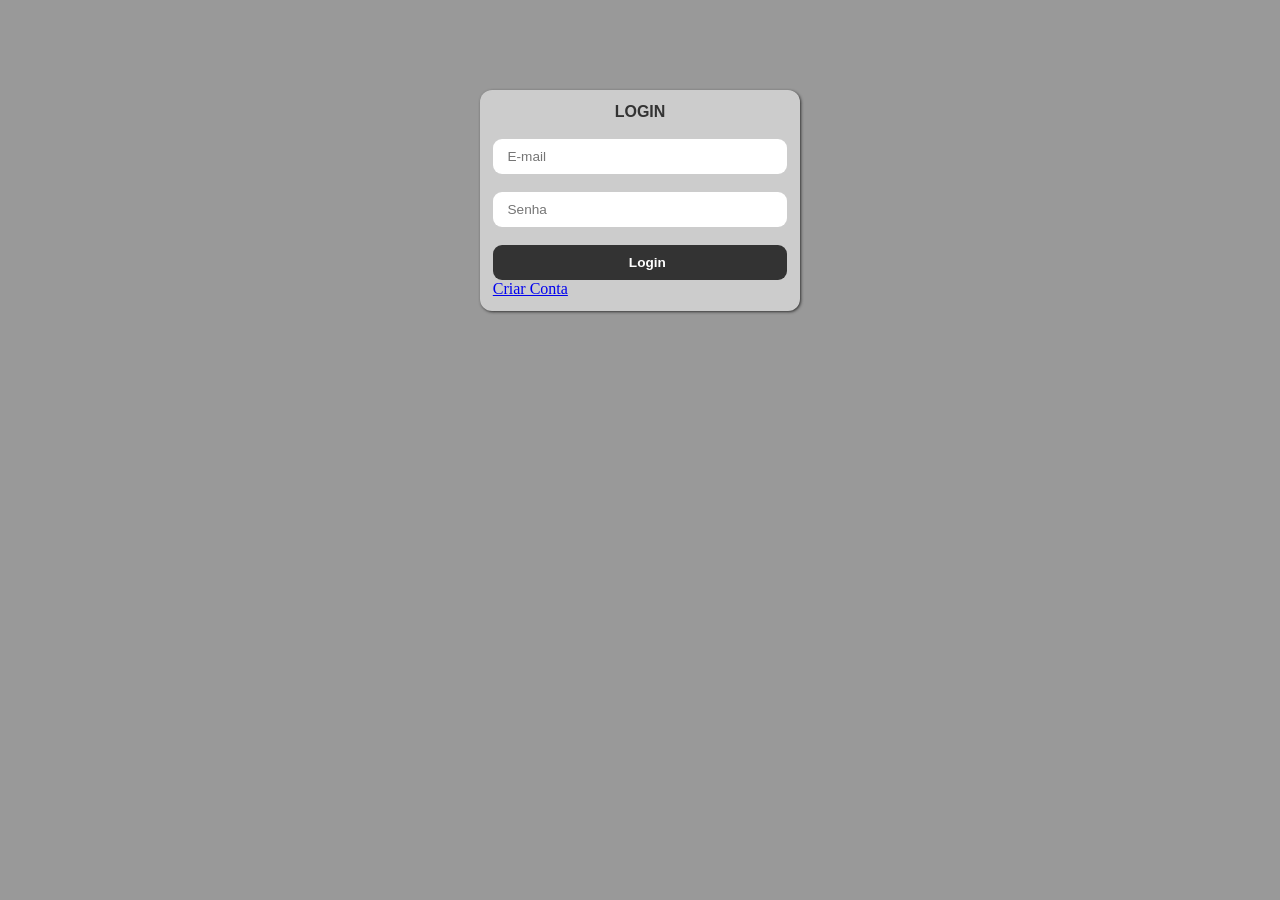
<file: Skins2/index.html>
<!doctype html>
<html lang="pt-br">
  <head>
    <meta charset="UTF-8" />
    <meta name="viewport" content="width=device-width, initial-scale=1.0" />
    <title>Skins</title>
    <link rel="stylesheet" href="./assets/css/index.css" />
    <script src="./assets/js/index.js" defer></script>
  </head>
  <body>
    <main>
      <section id="cadastro">
        <form action="#">
          <h2>Cadastro</h2>

          <input
            type="text"
            maxlength="10"
            placeholder="usuario"
            required
            class="campo"
            name="fusuario"
          />

          <input
            type="email"
            maxlength="70"
            placeholder="E-mail"
            required
            class="campo"
            name="femail"
          />

          <input
            type="password"
            maxlength="12"
            minlength="8"
            placeholder="Senha"
            required
            class="campo"
            name="fsenha"
          />

          <input
            type="password"
            maxlength="12"
            minlength="8"
            placeholder="Senha"
            required
            class="campo"
            name="fsenha2"
          />

          <button class="campo botao">Cadastrar</button>
          <a href="#" class="alternar">Já tem conta? Entre!</a>
        </form>
      </section>

      <section id="login">
        <form action="pagina.html">
          <h2>Login</h2>

          <input
            type="email"
            maxlength="70"
            placeholder="E-mail"
            required
            class="campo"
            name="femail"
          />

          <input
            type="password"
            maxlength="12"
            minlength="8"
            placeholder="Senha"
            required
            class="campo"
            name="fsenha"
          />

          <button class="campo botao">Login</button>
          <a href="#" class="alternar">Criar Conta</a>
        </form>
      </section>
    </main>
  </body>
</html>
</file>
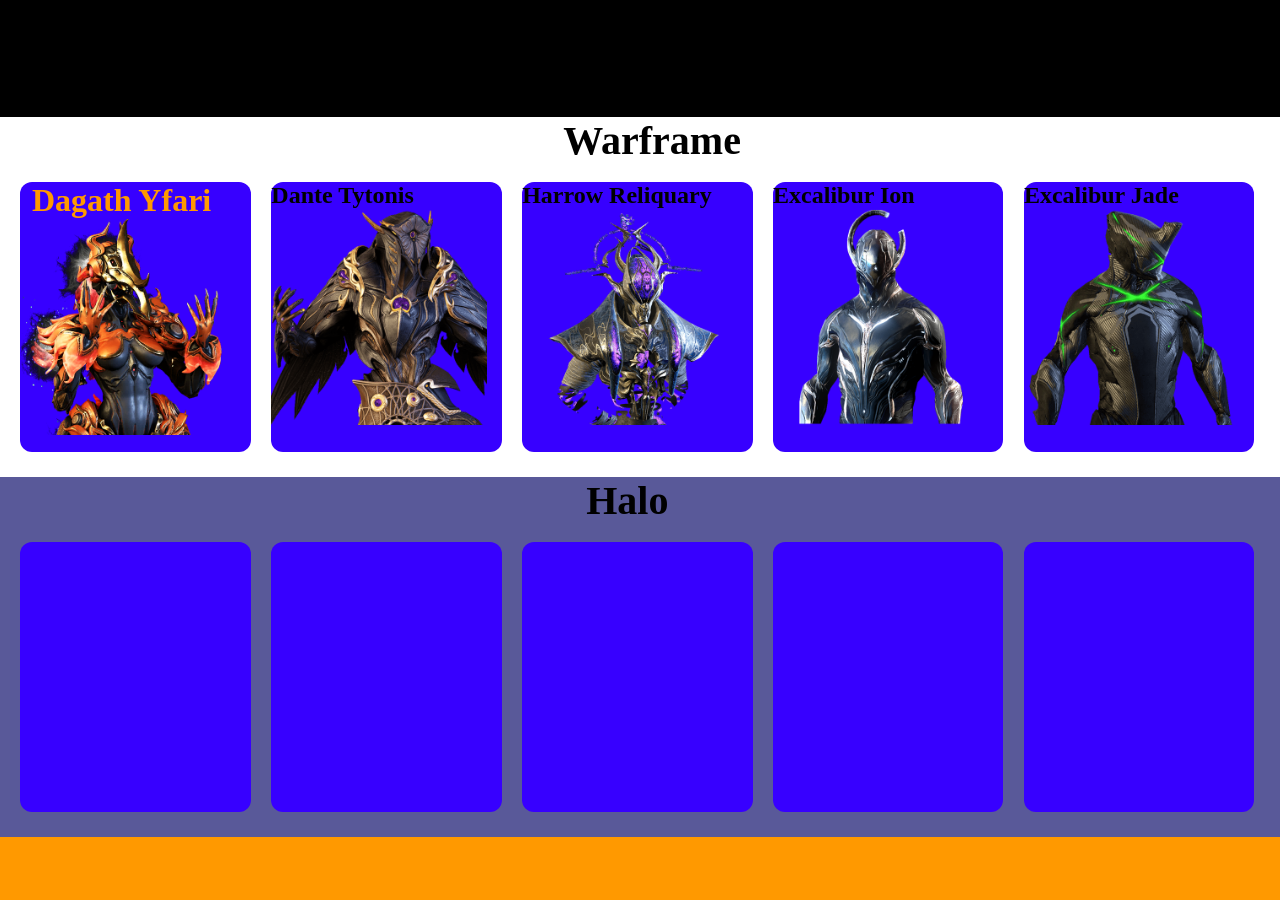
<file: Skins2/pagina.html>
<!doctype html>
<html lang="pt-br">
  <head>
    <meta charset="UTF-8" />
    <meta name="viewport" content="width=device-width, initial-scale=1.0" />
    <title>Venda de Skins competitivas
    </title>
    <link rel="stylesheet" href="./assets/css/pagina.css" />
    <script src="./assets/js/index.js" defer></script>
  </head>
  <body>
    <main>

      <header></header>

      <section class="jogo" id="cs">
        <h1 id="titulo1">Warframe</h2>
        <div class="skin">
          <h2 id="D" >Dagath Yfari</h2>
          <img id="dagath" src="./assets/img/DagathYfariSkin.webp" alt="">
        </div>
        <div class="skin">
          <h2 id="T" >Dante Tytonis</h2>
          <img id="dante" src="./assets/img/DanteTytonisSkin.webp" alt="">
        </div>
        <div class="skin">
          <h2 id="H">Harrow Reliquary</h2>
          <img id="harrow" src="./assets/img/HarrowReliquarySkin.webp" alt="">
        </div>
        <div class="skin">
          <h2 id="E">Excalibur Ion</h2>
          <img id="excalibur" src="./assets/img/512fx512f.png" alt="">
        </div>
        <div class="skin">
          <h2 id="J">Excalibur Jade</h2>
          <img id="jade" src="./assets/img/are-jade-skins-really-that-rare-v0-fyrzprmunh4h1.png" alt="">
        </div>
      </section>

      <section class="jogo" id="valorant">
        <h1 id="titulo2">Halo</h2>
        <div class="skin"></div>
        <div class="skin"></div>
        <div class="skin"></div>
        <div class="skin"></div>
        <div class="skin"></div>
      </section>

      <footer></footer>

    </main>
  </body>
</html>
</file>
<file: Skins2/assets/css/index.css>
*{
    margin: 0;
    padding: 0;
    box-sizing: border-box;
}
main{
    width: 100%;
    height: 100vh;
    background: #999;
}
section{
    width: 25%;
    height: auto;
    background: #ccc;
    margin-left: 37.5%;
    margin-top: 10vh;
    float: left; /* descolar do main */
    border-radius: 12px;
    box-shadow: 1px 1px 3px #333;
    padding: 1%;
}
section h2{
    font-family: Arial, "Helvetica Neue", Helvetica, sans-serif;
    font-size: 1rem;
    text-transform: uppercase;
    text-align: center;
    font-weight: bold;
    color: #333;
}
section input{
    width: 100%;
    height: 35px;
    margin-top: 2vh;
    border: 0;
    border-radius: 9px;
    text-indent: 5%;
    outline: none;
    font-family: Arial, "Helvetica Neue", Helvetica, sans-serif;
    font-size: 0.85rem;
    color: #333;
}
section button{
    width: 100%;
    height: 35px;
    margin-top: 2vh;
    border: 0;
    border-radius: 9px;
    text-indent: 5%;
    outline: none;
    font-family: Arial, "Helvetica Neue", Helvetica, sans-serif;
    font-size: 0.85rem;
    color: #fff;
    background: #333;
    font-weight: bold;
}
</file>
<file: Skins2/assets/css/pagina.css>
*{
    padding: 0;
    margin: 0;
    box-sizing: border-box;
}
 main{
    height: 100vh;
    width: 100%;
    background-color: #000;
    float: left;
 }
 header{
   margin-top: 13vh;
 }
 .jogo{
    height: 40vh;
    width: 100%;
    margin-top:vh; 
    float: left;
    
 }
 .skin{
    height: 30vh;
    width: 18%;
    background: rgb(55, 0, 255);
    float: left;
    margin-left: 1.6%;
    border-radius: 12px;
 }
#titulo1{
   font-family: fantasy;
   margin-bottom: 2vh;
   margin-left: 44%;
   font-size: 2.5rem
}
#titulo2{
  font-family: fantasy;
   margin-bottom: 2vh;
   margin-left: 45.8%; 
   font-size: 2.5rem;
}
#cs{
   background: #fff;
}
#valorant{
   background: rgb(89, 89, 153);
}
footer{
   background: #ff9900;
   float: left;
   width: 100%;
   height: 7vh;
}

#dagath{
   width: auto;
   height: 24vh;
   margin-bottom: 13vh;
   float: left;
}
#D{
   font-family: fantasy;
   font-size: 2rem;
   margin-left: 4%;
   margin-left: 5%;
   float: left;
   color: #ff9900;
}
#dante{
   width: auto;
   height: 24vh;
   margin-bottom: 13vh;
   float: left;
}
#harrow{
   width: auto;
   height: 24vh;
   margin-bottom: 13vh;
   float: left;
}
#excalibur{
   width: auto;
   height: 24vh;
   margin-bottom: 13vh;
   float: left;
}
#jade{
   width: auto;
   height: 24vh;
   margin-bottom: 13vh;
   float: left;
}
</file>
